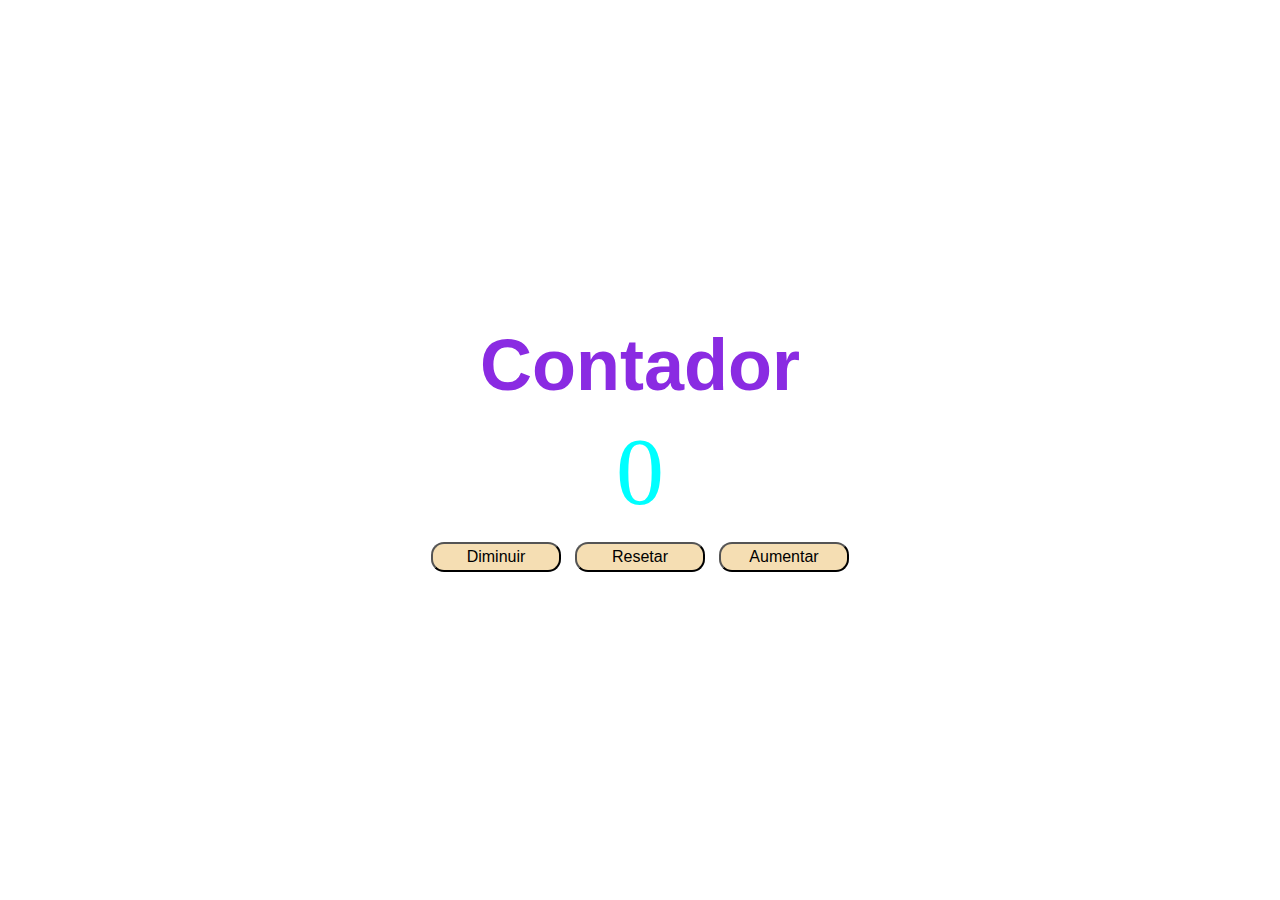
<file: Contador/index.html>
<!DOCTYPE html>
<html lang="en">
<head>
    <meta charset="UTF-8">
    <meta http-equiv="X-UA-Compatible" content="IE=edge">
    <meta name="viewport" content="width=device-width, initial-scale=1.0">
    <title>Contador</title>

    <!-- Styles -->
    <link rel="stylesheet" href="./assets/style.css">
</head>
<body>
    <main>
        <div  class="container">
             <h1>
              Contador
              </h1>
                <span id="valor">0</span>
              <div class="button-container">
                  <button class="btn diminuir">Diminuir</button>
                  <button class="btn resetar">Resetar</button>
                  <button class="btn aumentar">Aumentar</button>
              </div>
        </div>
    </main>

    <script src="./assets/script.js"></script>
</body>
</html>
</file>
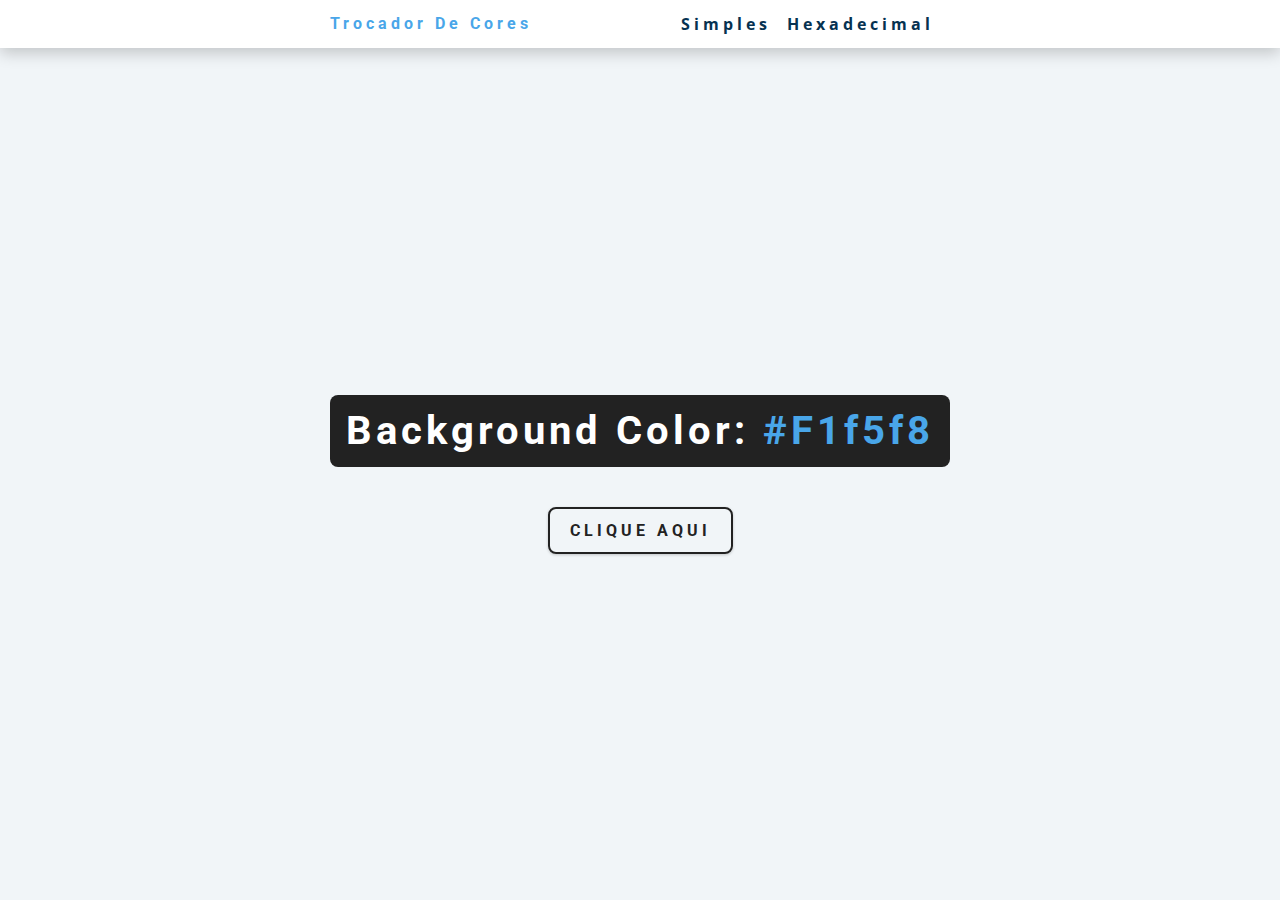
<file: Trocador de cores/index.html>
<!DOCTYPE html>
<html lang="en">
<head>
    <meta charset="UTF-8">
    <meta http-equiv="X-UA-Compatible" content="IE=edge">
    <meta name="viewport" content="width=device-width, initial-scale=1.0">
    <title>Trocador de Cores - Simples</title>

    <!-- Styles -->
    <link rel="stylesheet" href="./assets/style.css">
</head>
<body>
    <nav>
        <div class="nav-centro">
            <h4>Trocador de Cores</h4>
            <ul class="nav-links">
                <li>
                    <a href="index.html">Simples</a>
                </li>
                <li>
                    <a href="hexadecimal.html">Hexadecimal</a>
                </li>
            </ul>
        </div>
    </nav>

    <main>
        <div class="container">
            <h2>background color: <span class="color">
                #f1f5f8
            </span></h2>
    
             <button class="btn btn-hero" id="btn">Clique Aqui</button>

        </div>
    </main>        
<script src="./assets/script.js"></script>
</body>
</html>
</file>
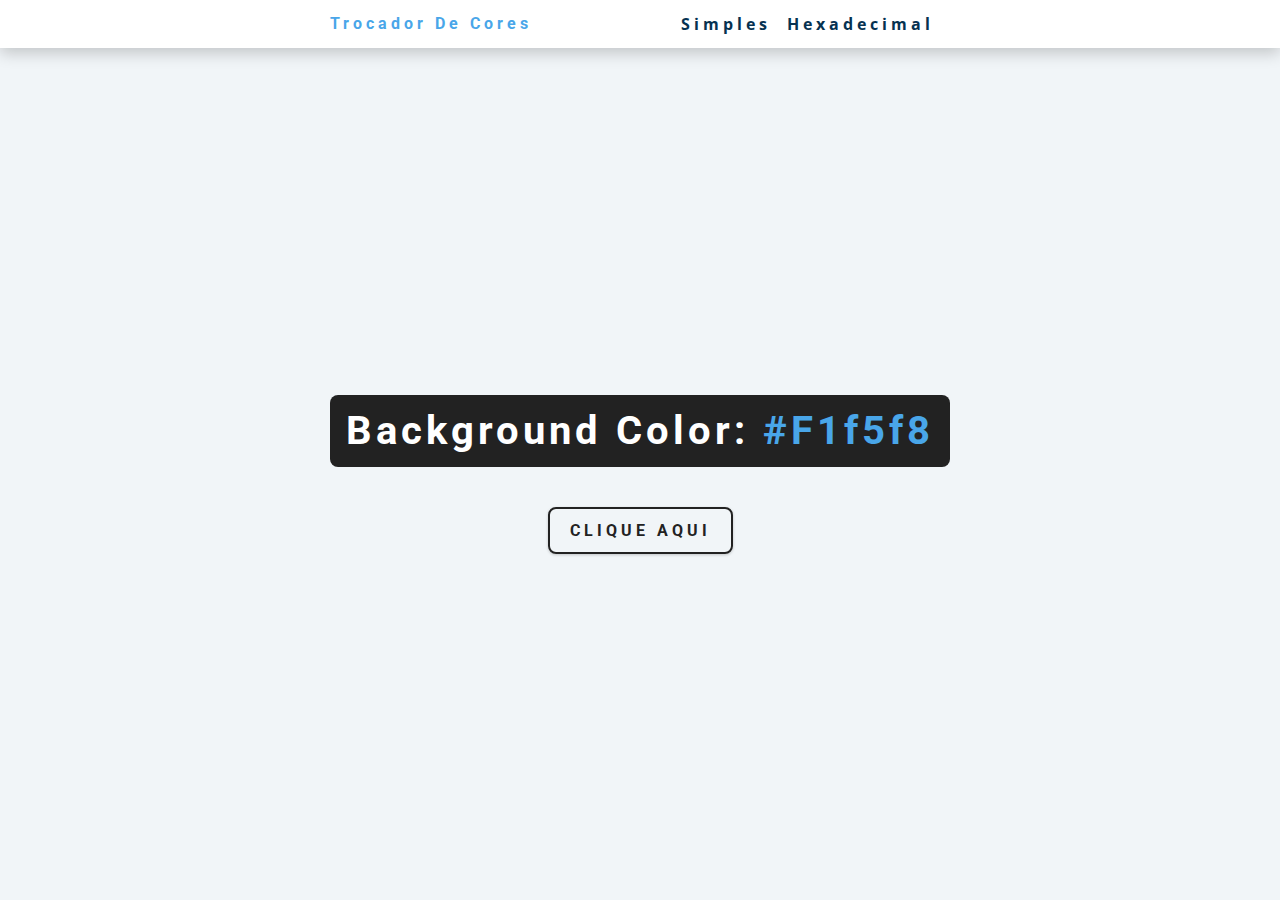
<file: Trocador de cores/hexadecimal.html>
<!DOCTYPE html>
<html lang="en">
<head>
    <meta charset="UTF-8">
    <meta http-equiv="X-UA-Compatible" content="IE=edge">
    <meta name="viewport" content="width=device-width, initial-scale=1.0">
    <title>Trocador de Cores - Simples</title>

    <!-- Styles -->
    <link rel="stylesheet" href="./assets/style.css">
</head>
<body>
    <nav>
        <div class="nav-centro">
            <h4>Trocador de Cores</h4>
            <ul class="nav-links">
                <li>
                    <a href="index.html">Simples</a>
                </li>
                <li>
                    <a href="hex.html">Hexadecimal</a>
                </li>
            </ul>
        </div>
    </nav>

    <main>
        <div class="container">
            <h2>background color: <span class="color">
                #f1f5f8
            </span></h2>
    
             <button class="btn btn-hero" id="btn">Clique Aqui</button>

        </div>
    </main>        
<script src="./assets/hexadecimal.js"></script>
</body>
</html>
</file>
<file: Contador/assets/style.css>
* {
    margin: 0;
    padding: 0;
   
}

.container {

    display: flex;
    justify-content: center;
    align-items: center;
    flex-direction: column;
    width: 100vw;
    height: 100vh;
}

#valor {
    font-size: 6rem;
    color: aqua;
    margin-bottom:  10px;
    margin-top: 10px;
}

h1 {
    font-size: 4.5rem;
    font-family: 'Gill Sans', 'Gill Sans MT', Calibri, 'Trebuchet MS', sans-serif;
    color: blueviolet;
}

.btn {
    margin: 5px;
    width: 130px;
    height: 30px;
    border-radius: 13px;
    background-color: wheat;
    font-size: 1rem;
    font-family:'Franklin Gothic Medium', 'Arial Narrow', Arial, sans-serif
}
</file>
<file: Trocador de cores/assets/style.css>
/*
=============== 
Fonts
===============
*/
@import url("https://fonts.googleapis.com/css?family=Open+Sans|Roboto:400,700&display=swap");

/*
=============== 
Variables
===============
*/

:root {
  /* dark shades of primary color*/
  --clr-primary-1: hsl(205, 86%, 17%);
  --clr-primary-2: hsl(205, 77%, 27%);
  --clr-primary-3: hsl(205, 72%, 37%);
  --clr-primary-4: hsl(205, 63%, 48%);
  /* primary/main color */
  --clr-primary-5: hsl(205, 78%, 60%);
  /* lighter shades of primary color */
  --clr-primary-6: hsl(205, 89%, 70%);
  --clr-primary-7: hsl(205, 90%, 76%);
  --clr-primary-8: hsl(205, 86%, 81%);
  --clr-primary-9: hsl(205, 90%, 88%);
  --clr-primary-10: hsl(205, 100%, 96%);
  /* darkest grey - used for headings */
  --clr-grey-1: hsl(209, 61%, 16%);
  --clr-grey-2: hsl(211, 39%, 23%);
  --clr-grey-3: hsl(209, 34%, 30%);
  --clr-grey-4: hsl(209, 28%, 39%);
  /* grey used for paragraphs */
  --clr-grey-5: hsl(210, 22%, 49%);
  --clr-grey-6: hsl(209, 23%, 60%);
  --clr-grey-7: hsl(211, 27%, 70%);
  --clr-grey-8: hsl(210, 31%, 80%);
  --clr-grey-9: hsl(212, 33%, 89%);
  --clr-grey-10: hsl(206, 33%, 96%);
  --clr-white: #fff;
  --clr-red-dark: hsl(360, 67%, 44%);
  --clr-red-light: hsl(360, 71%, 66%);
  --clr-green-dark: hsl(125, 67%, 44%);
  --clr-green-light: hsl(125, 71%, 66%);
  --clr-black: #222;
  --ff-primary: "Roboto", sans-serif;
  --ff-secondary: "Open Sans", sans-serif;
  --transition: all 0.3s linear;
  --spacing: 0.25rem;
  --radius: 0.5rem;
  --light-shadow: 0 5px 15px rgba(0, 0, 0, 0.1);
  --dark-shadow: 0 5px 15px rgba(0, 0, 0, 0.2);
  --max-width: 1170px;
  --fixed-width: 620px;
}
/*
=============== 
Global Styles
===============
*/

*,
::after,
::before {
  margin: 0;
  padding: 0;
  box-sizing: border-box;
}
body {
  font-family: var(--ff-secondary);
  background: var(--clr-grey-10);
  color: var(--clr-grey-1);
  line-height: 1.5;
  font-size: 0.875rem;
}
ul {
  list-style-type: none;
}
a {
  text-decoration: none;
}
img:not(.nav-logo) {
  width: 100%;
  display: block;
}

h1,
h2,
h3,
h4 {
  letter-spacing: var(--spacing);
  text-transform: capitalize;
  line-height: 1.25;
  margin-bottom: 0.75rem;
  font-family: var(--ff-primary);
}
h1 {
  font-size: 3rem;
}
h2 {
  font-size: 2rem;
}
h3 {
  font-size: 1.25rem;
}
h4 {
  font-size: 0.875rem;
}
p {
  margin-bottom: 1.25rem;
  color: var(--clr-grey-5);
}
@media screen and (min-width: 800px) {
  h1 {
    font-size: 4rem;
  }
  h2 {
    font-size: 2.5rem;
  }
  h3 {
    font-size: 1.75rem;
  }
  h4 {
    font-size: 1rem;
  }
  body {
    font-size: 1rem;
  }
  h1,
  h2,
  h3,
  h4 {
    line-height: 1;
  }
}
/*  global classes */

.btn {
  font-family: var(--ff-primary);
  text-transform: uppercase;
  background: transparent;
  color: var(--clr-black);
  padding: 0.375rem 0.75rem;
  letter-spacing: var(--spacing);
  display: inline-block;
  font-weight: 700;
  transition: var(--transition);
  font-size: 0.875rem;
  border: 2px solid var(--clr-black);
  cursor: pointer;
  box-shadow: 0 1px 3px rgba(0, 0, 0, 0.2);
  border-radius: var(--radius);
}
.btn:hover {
  color: var(--clr-white);
  background: var(--clr-black);
}
.btn-hero {
  font-size: 1rem;
  padding: 0.75rem 1.25rem;
}
/* section */
.section {
  padding: 5rem 0;
}

.section-center {
  width: 90vw;
  margin: 0 auto;
  max-width: 1170px;
}
@media screen and (min-width: 992px) {
  .section-center {
    width: 95vw;
  }
}
/*
=============== 
Nav
===============
*/
nav {
  background: var(--clr-white);
  height: 3rem;
  display: grid;
  align-items: center;
  box-shadow: var(--dark-shadow);
}
.nav-centro {
  width: 90vw;
  max-width: var(--fixed-width);
  margin: 0 auto;
  display: flex;
  align-items: center;
  justify-content: space-between;
}
.nav-centro h4 {
  margin-bottom: 0;
  color: var(--clr-primary-5);
}
.nav-links {
  display: flex;
}
nav a {
  text-transform: capitalize;
  font-weight: 700;
  font-size: 1rem;
  color: var(--clr-primary-1);
  letter-spacing: var(--spacing);
  margin-right: 1rem;
}
nav a:hover {
  color: var(--clr-primary-5);
}
/*
=============== 
Container
===============
*/
main {
  min-height: calc(100vh - 3rem);
  display: grid;
  place-items: center;
}
.container {
  text-align: center;
}
.container h2 {
  background: var(--clr-black);
  color: var(--clr-white);
  padding: 1rem;
  border-radius: var(--radius);
  margin-bottom: 2.5rem;
}
.color {
  color: var(--clr-primary-5);
}
</file>
